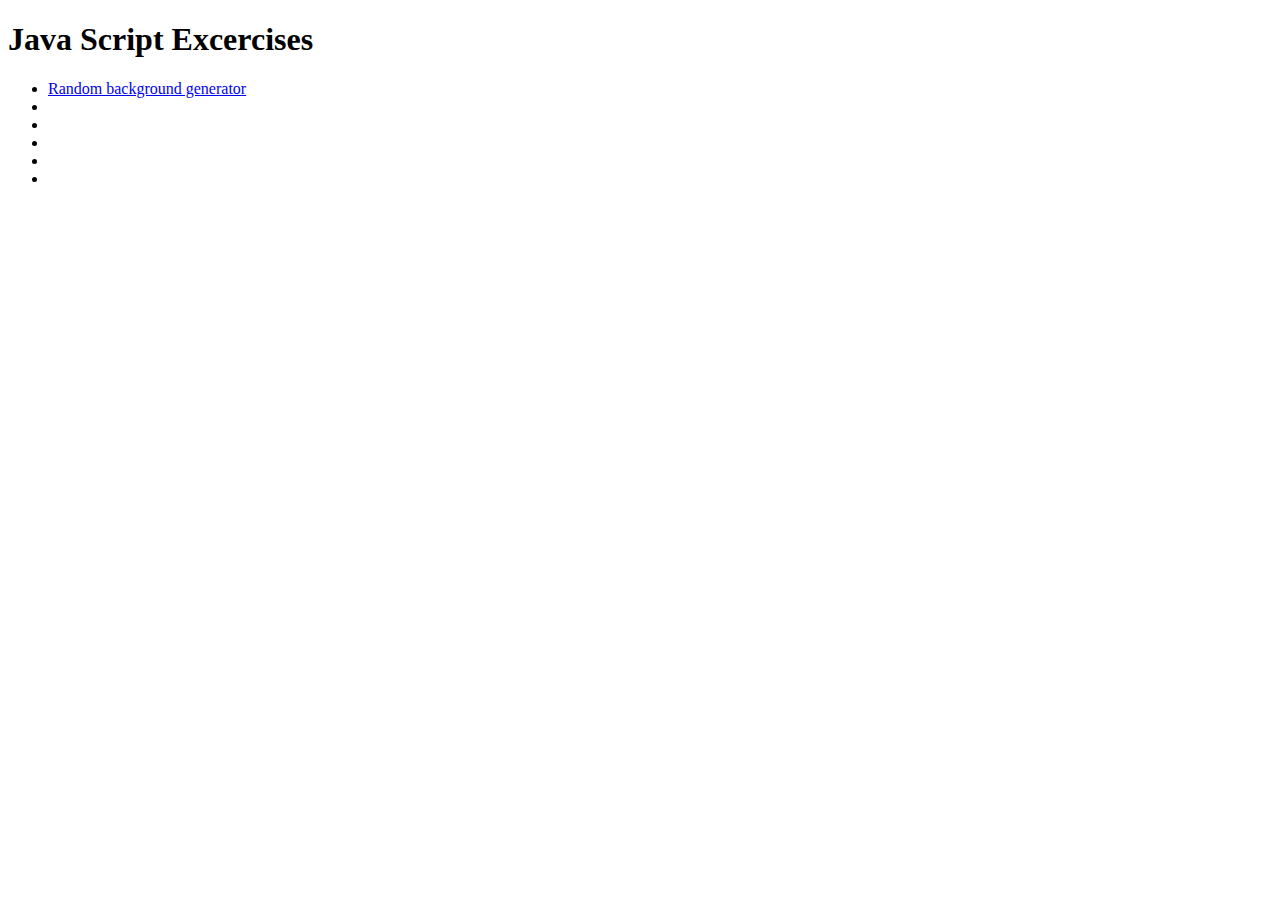
<file: index.html>
<!DOCTYPE html>
<html lang="en">
<head>
    <meta charset="UTF-8">
    <meta http-equiv="X-UA-Compatible" content="IE=edge">
    <meta name="viewport" content="width=device-width, initial-scale=1.0">
    <title>Java Script Excercises</title>
</head>
<body>
    <h1>Java Script Excercises</h1>
    <ul>
        <li><a href="/random-background.html">Random background generator</a></li>
        <li><a href=""></a></li>
        <li><a href=""></a></li>
        <li><a href=""></a></li>
        <li><a href=""></a></li>
        <li><a href=""></a></li>
    </ul>
    
</body>
</html>
</file>
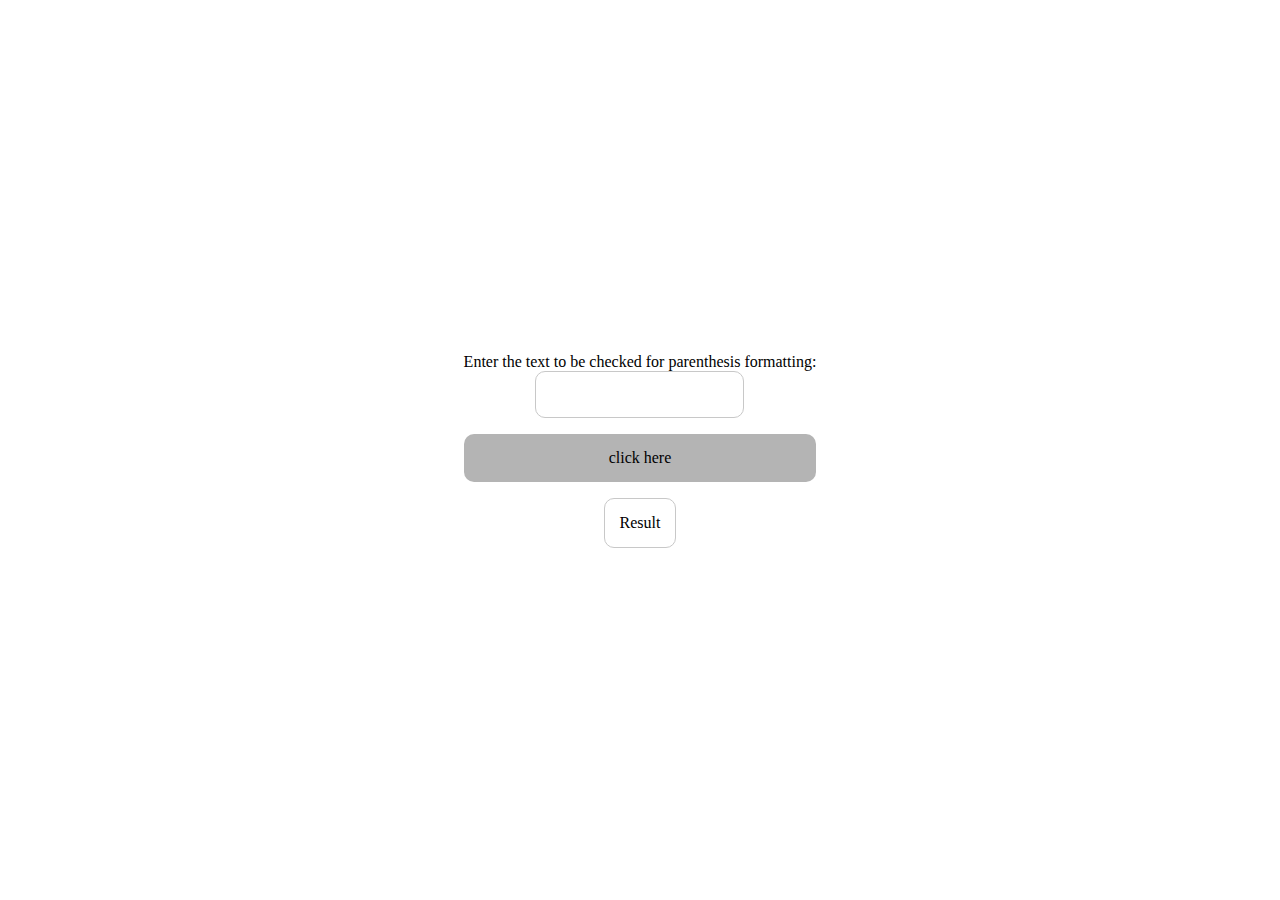
<file: parenthesis-format-checker.html>
<!DOCTYPE html>
<html lang="en">
<head>
    <meta charset="UTF-8">
    <meta http-equiv="X-UA-Compatible" content="IE=edge">
    <meta name="viewport" content="width=device-width, initial-scale=1.0">
    <title>Parenthesis Formatting Checker</title>
    <link rel="stylesheet" href="/parenthesis-format-checker.css">
</head>
<body>
    <form action="#">
        <label for="text">Enter the text to be checked for parenthesis formatting:</label><br>
        <input type="text" name="text" id="text">
        <p>click here</p>
    </form>
    <span id="result">Result</span>
    <script src="/parenthesis-format-checker.js"></script>
    
</body>
</html>
</file>
<file: parenthesis-format-checker.css>
body{
    display: flex;
    flex-direction: column;
    margin: 0;
    padding: 0;
    justify-content: center;
    align-items: center;
    height: 100vh;
    text-align: center;
}
span{
    border:1px solid rgb(200,200,200);
    padding: 15px;
    border-radius: 10px;
}
p{
    background-color: rgb(180,180,180);
    border-radius: 10px;
    padding: 15px;
}
input{
    border-radius: 10px;
    padding: 15px;
    border:1px solid rgb(200,200,200);
}
label{
    margin-bottom: 32px;
}
</file>
